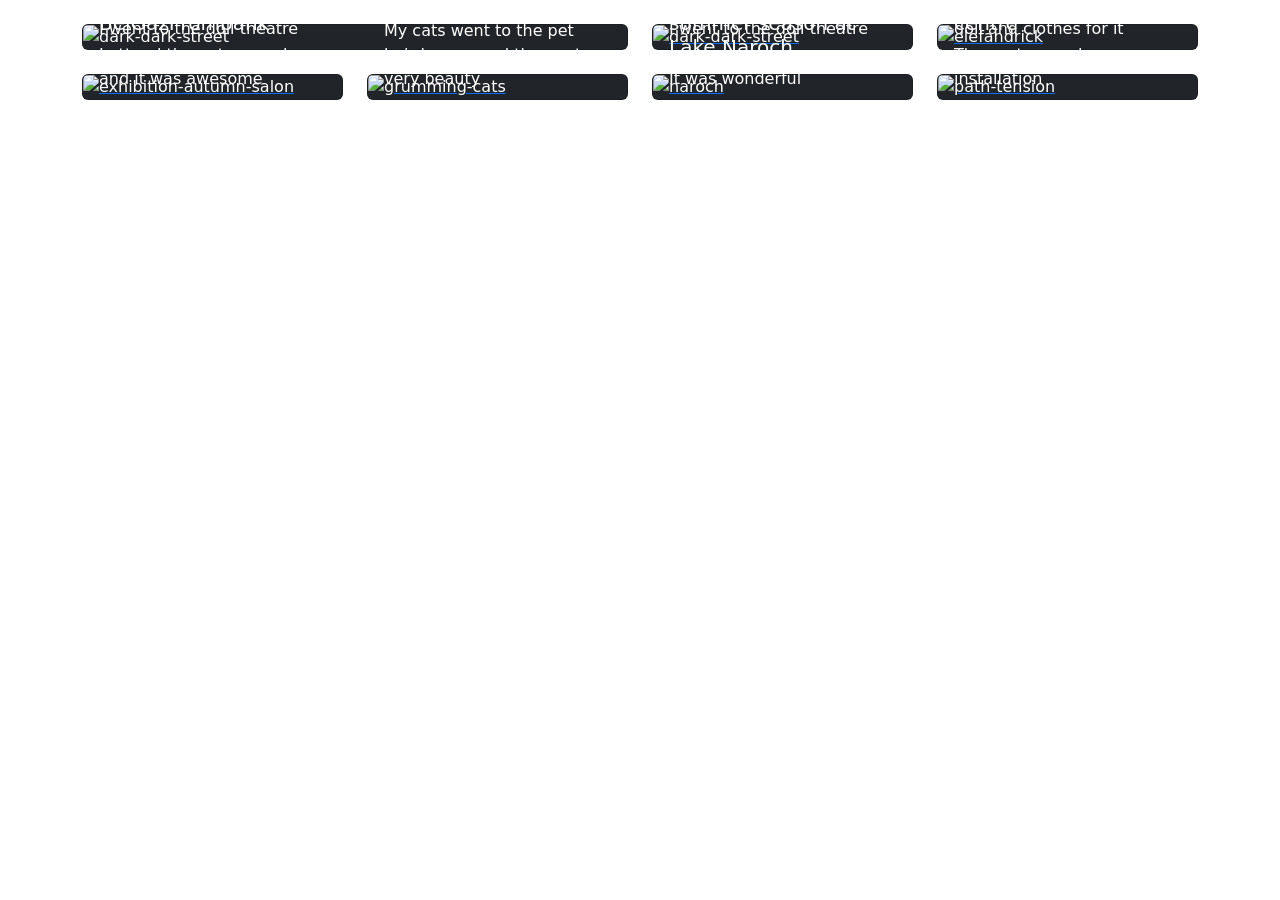
<file: web/src/main/resources/templates/catalogue/articles/index.html>
<!DOCTYPE html>
<html lang="en">
<head>
    <meta charset="UTF-8">
    <meta name="viewport" content="width=device-width, initial-scale=1, maximum-scale=1">
    <link href="https://cdn.jsdelivr.net/npm/bootstrap@5.3.8/dist/css/bootstrap.min.css" rel="stylesheet" integrity="sha384-sRIl4kxILFvY47J16cr9ZwB07vP4J8+LH7qKQnuqkuIAvNWLzeN8tE5YBujZqJLB" crossorigin="anonymous">
    <link rel="preconnect" href="https://fonts.googleapis.com">
    <link rel="preconnect" href="https://fonts.gstatic.com" crossorigin>
    <link href="https://fonts.googleapis.com/css2?family=Oswald:wght@200..700&display=swap" rel="stylesheet">
    <link rel="stylesheet" data-th-href="@{/css/style.css}">
    <title>Exploring the art Exhibition: &#34;Path. Tension.&#34;</title>
</head>
<body>
<div th:replace="catalogue/html/parts/header :: copy"></div>
<main>
    <div class="container py-4">
        <div class="row row-cols-1 row-cols-md-4 g-4">
            <div class="col-md-6 th:each="article : ${listArticles}"">
                <a data-th-href="@{'/web/article/' + ${article.id}}">
                    <div class="card text-bg-dark">
                        <img data-th-src="@{/image/dark-dark-street.jpg}" class="card-img" alt="dark-dark-street">
                        <div class="card-img-overlay d-flex flex-column justify-content-end">
                            <h5 class="card-title">On black, black street</h5>
                            <p class="card-text">I went to the doll theatre</p>
                        </div>
                    </div>
                </a>
            </div>
            <div class="col">
                <a href="/web/article/1">
                    <div class="card text-bg-dark">
                        <img data-th-src="@{/image/dark-dark-street.jpg}" class="card-img" alt="dark-dark-street">
                        <div class="card-img-overlay d-flex flex-column justify-content-end">
                            <h5 class="card-title">On black, black street</h5>
                            <p class="card-text">I went to the doll theatre</p>
                        </div>
                    </div>
                </a>
            </div>
            <div class="col">
                <a href="#!">
                    <div class="card text-bg-dark">
                        <img data-th-src="@{/image/elefandrick.jpg}" class="card-img" alt="elefandrick">
                        <div class="card-img-overlay d-flex flex-column justify-content-end">
                            <h5 class="card-title">The wondrous handmade doll</h5>
                            <p class="card-text">We bought the awesome doll and clothes for it</p>
                        </div>
                    </div>
                </a>
            </div>
            <div class="col">
                <a href="#!">
                    <div class="card text-bg-dark">
                        <img data-th-src="@{/image/exhibition_autumn_salon/exhibition-autumn-salon.jpg}" class="card-img" alt="exhibition-autumn-salon">
                        <div class="card-img-overlay d-flex flex-column justify-content-end">
                            <h5 class="card-title">The autumn salon by BelGazPrombank</h5>
                            <p class="card-text">I attend the autumn salon and it was awesome</p>
                        </div>
                    </div>
                </a>
            </div>
            <div class="col">
                <a href="#!">
                    <div class="card text-bg-dark">
                        <img data-th-src="@{/image/grumming-cats.jpg}" class="card-img" alt="grumming-cats">
                        <div class="card-img-overlay d-flex flex-column justify-content-end">
                            <h5 class="card-title">How is going the grumming your pets</h5>
                            <p class="card-text">My cats went to the pet hairdresser and they got very beauty</p>
                        </div>
                    </div>
                </a>
            </div>
            <div class="col">
                <a href="#!">
                    <div class="card text-bg-dark">
                        <img data-th-src="@{/image/naroch.jpg}" class="card-img" alt="naroch">
                        <div class="card-img-overlay d-flex flex-column justify-content-end">
                            <h5 class="card-title">We closed the summer season at Lake Naroch.</h5>
                            <p class="card-text">It was wonderful</p>
                        </div>
                    </div>
                </a>
            </div>
            <div class="col">
                <a href="#!">
                    <div class="card text-bg-dark">
                        <img data-th-src="@{/image/path_tension/path-tension.jpg}" class="card-img" alt="path-tension">
                        <div class="card-img-overlay d-flex flex-column justify-content-end">
                            <h5 class="card-title">From this autumn is working new exhibition in the Dei centre</h5>
                            <p class="card-text">They set many laser installation</p>
                        </div>
                    </div>
                </a>
            </div>
        </div>
    </div>
</main>
<div th:replace="catalogue/html/parts/footer :: copy"></div>
<script src="https://cdn.jsdelivr.net/npm/bootstrap@5.3.2/dist/js/bootstrap.bundle.min.js"></script>
</body>
</html>
</file>
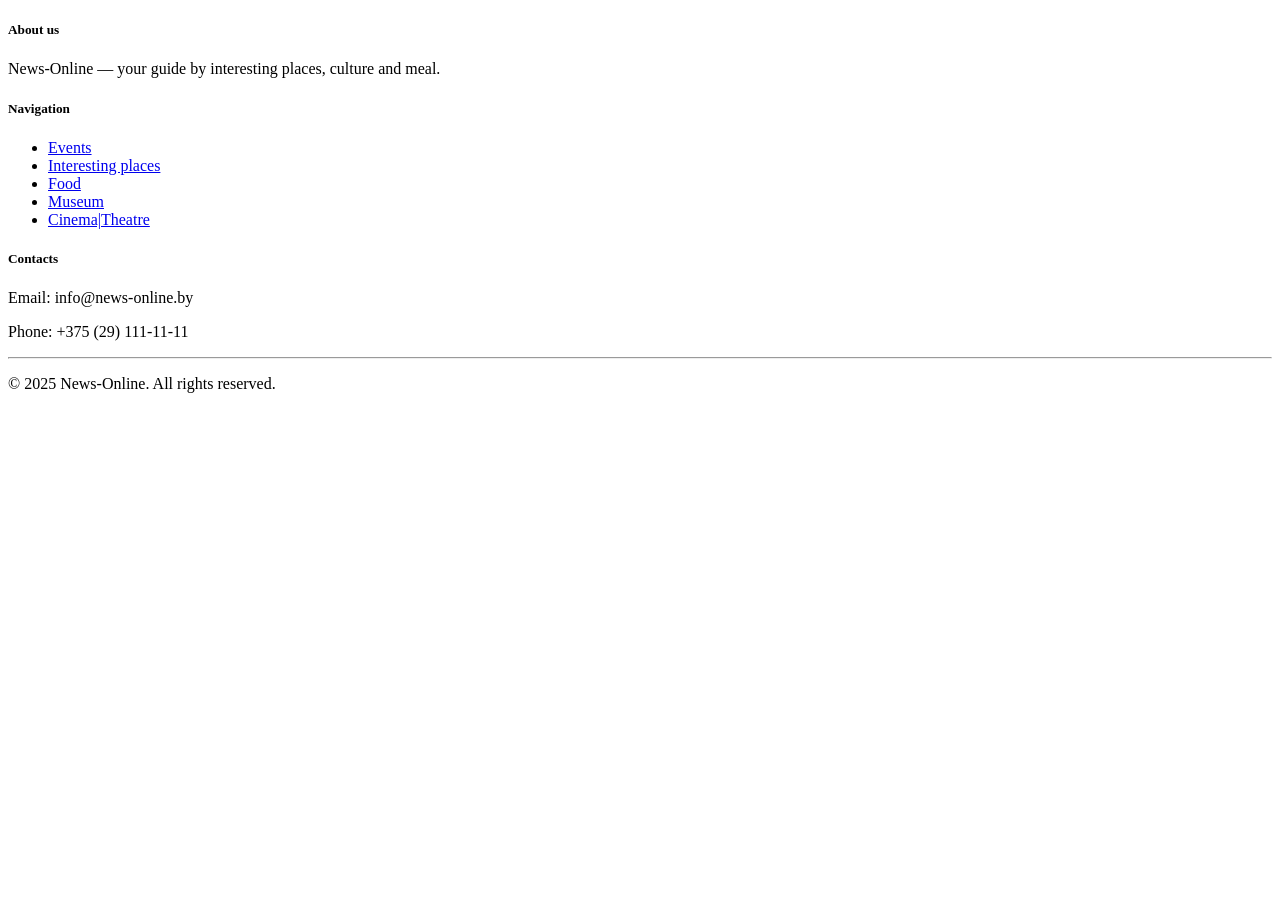
<file: web/src/main/resources/templates/catalogue/html/parts/footer.html>
<!DOCTYPE html>
<html xmlns:th="http://www.thymeleaf.org">
<body>
<div th:fragment="copy">
    <footer class="bg-dark text-light py-4 mt-5">
        <div class="container">
            <div class="row">
                <div class="col-md-4 mb-3">
                    <h5>About us</h5>
                    <p>News-Online — your guide by interesting places, culture and meal.</p>
                </div>
                <div class="col-md-4 mb-3">
                    <h5>Navigation</h5>
                    <ul class="list-unstyled">
                        <li><a href="#" class="text-light text-decoration-none">Events</a></li>
                        <li><a href="#" class="text-light text-decoration-none">Interesting places</a></li>
                        <li><a href="#" class="text-light text-decoration-none">Food</a></li>
                        <li><a href="#" class="text-light text-decoration-none">Museum</a></li>
                        <li><a href="#" class="text-light text-decoration-none">Cinema|Theatre</a></li>
                    </ul>
                </div>
                <div class="col-md-4 mb-3">
                    <h5>Contacts</h5>
                    <p>Email: info@news-online.by</p>
                    <p>Phone: +375 (29) 111-11-11</p>
                </div>
            </div>
            <hr class="border-light">
            <p class="text-center mb-0">&copy; 2025 News-Online. All rights reserved.</p>
        </div>
    </footer>
</div>
</body>
</html>
</file>
